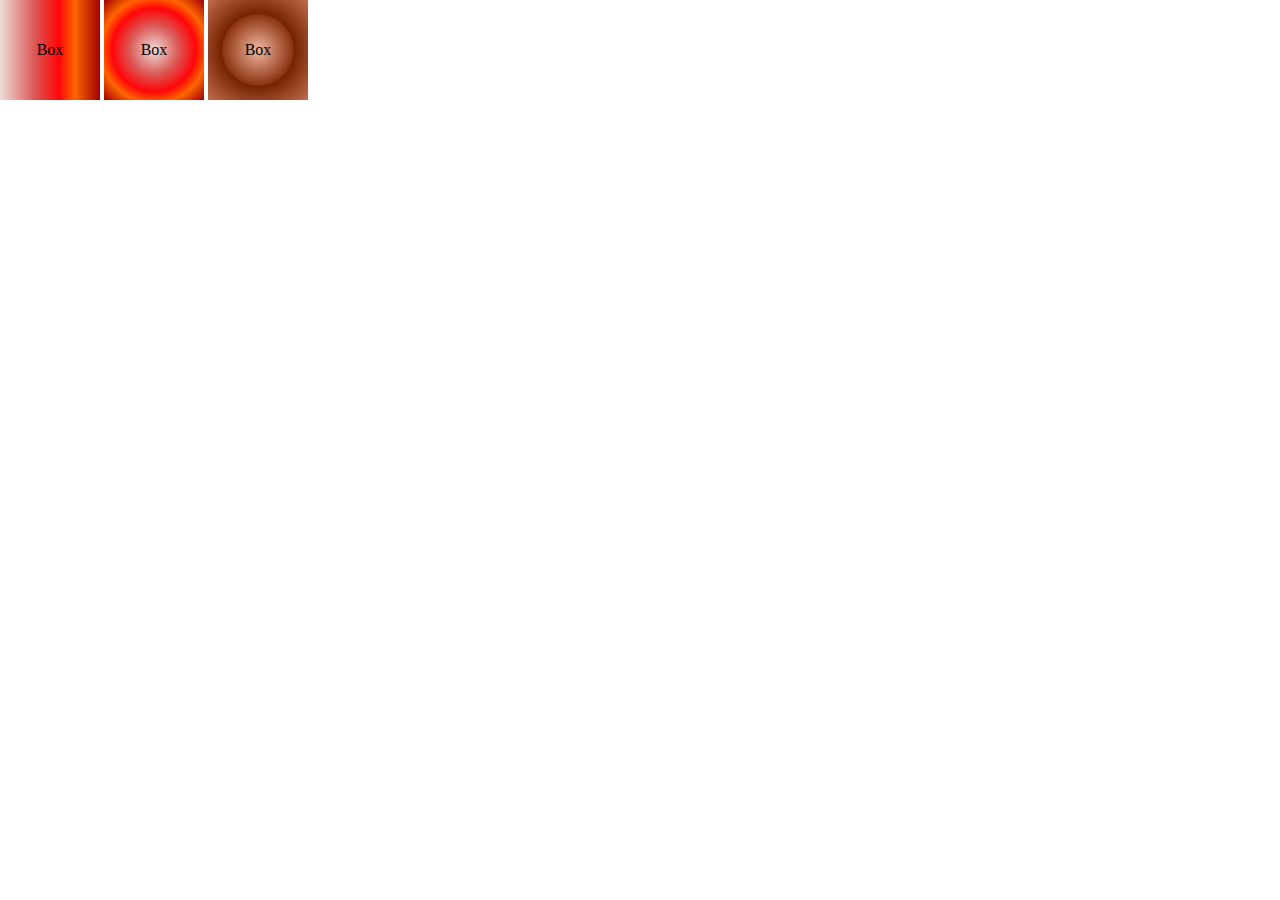
<file: tut_4.4.html>
<!DOCTYPE html>
<html>
    <head>
        <title>Transition</title>
        <link rel='stylesheet' href='style.css'/>
    </head>
    
    <body>
        <div class='box1'>
            <p>Box</p>
        </div>
        
        <div class='box2'>
            <p>Box</p>
        </div>
        
        <div class='box3'>
            <p>Box</p>
        </div>
        
    </body>
</html>
</file>
<file: style.css>
*{
    margin:0;
}
.box1{
    position:relative;
    width:100px;
    height:100px;
    margin:0 auto;
    background: #efddda;
    background: -moz-linear-gradient(left,  #efddda 0%, #db5753 35%, #ff0509 59%, #ff6600 75%, #a00000 100%);
    background: -webkit-linear-gradient(left,  #efddda 0%,#db5753 35%,#ff0509 59%,#ff6600 75%,#a00000 100%);
    background: linear-gradient(to right,  #efddda 0%,#db5753 35%,#ff0509 59%,#ff6600 75%,#a00000 100%);
    filter: progid:DXImageTransform.Microsoft.gradient( startColorstr='#efddda', endColorstr='#a00000',GradientType=1 );
    display: inline-block;
}
.box2{
    position:relative;
    width:100px;
    height:100px;
    margin:0 auto;
    background: #efddda;
    background: -moz-radial-gradient(center, ellipse cover,  #efddda 0%, #db5753 35%, #ff0509 59%, #ff6600 75%, #a00000 100%);
    background: -webkit-radial-gradient(center, ellipse cover,  #efddda 0%,#db5753 35%,#ff0509 59%,#ff6600 75%,#a00000 100%);
    background: radial-gradient(ellipse at center,  #efddda 0%,#db5753 35%,#ff0509 59%,#ff6600 75%,#a00000 100%);
    filter: progid:DXImageTransform.Microsoft.gradient( startColorstr='#efddda', endColorstr='#a00000',GradientType=1 );
    display: inline-block;
}
.box3{
    position:relative;
    width:100px;
    height:100px;
    margin:0 auto;
    background: #f0b7a1;
background: -moz-radial-gradient(center, ellipse cover,  #f0b7a1 0%, #8c3310 50%, #752201 51%, #bf6e4e 100%);
background: -webkit-radial-gradient(center, ellipse cover,  #f0b7a1 0%,#8c3310 50%,#752201 51%,#bf6e4e 100%);
background: radial-gradient(ellipse at center,  #f0b7a1 0%,#8c3310 50%,#752201 51%,#bf6e4e 100%);
filter: progid:DXImageTransform.Microsoft.gradient( startColorstr='#f0b7a1', endColorstr='#bf6e4e',GradientType=1 );

    display: inline-block;
}
.box:hover{
    transition:2s;
    background-color:orange;
    
}
p{
    position:absolute;
    top: 50%;
    left: 50%;
    margin-right: -50%;
    transform: translate(-50%, -50%);
}
</file>
